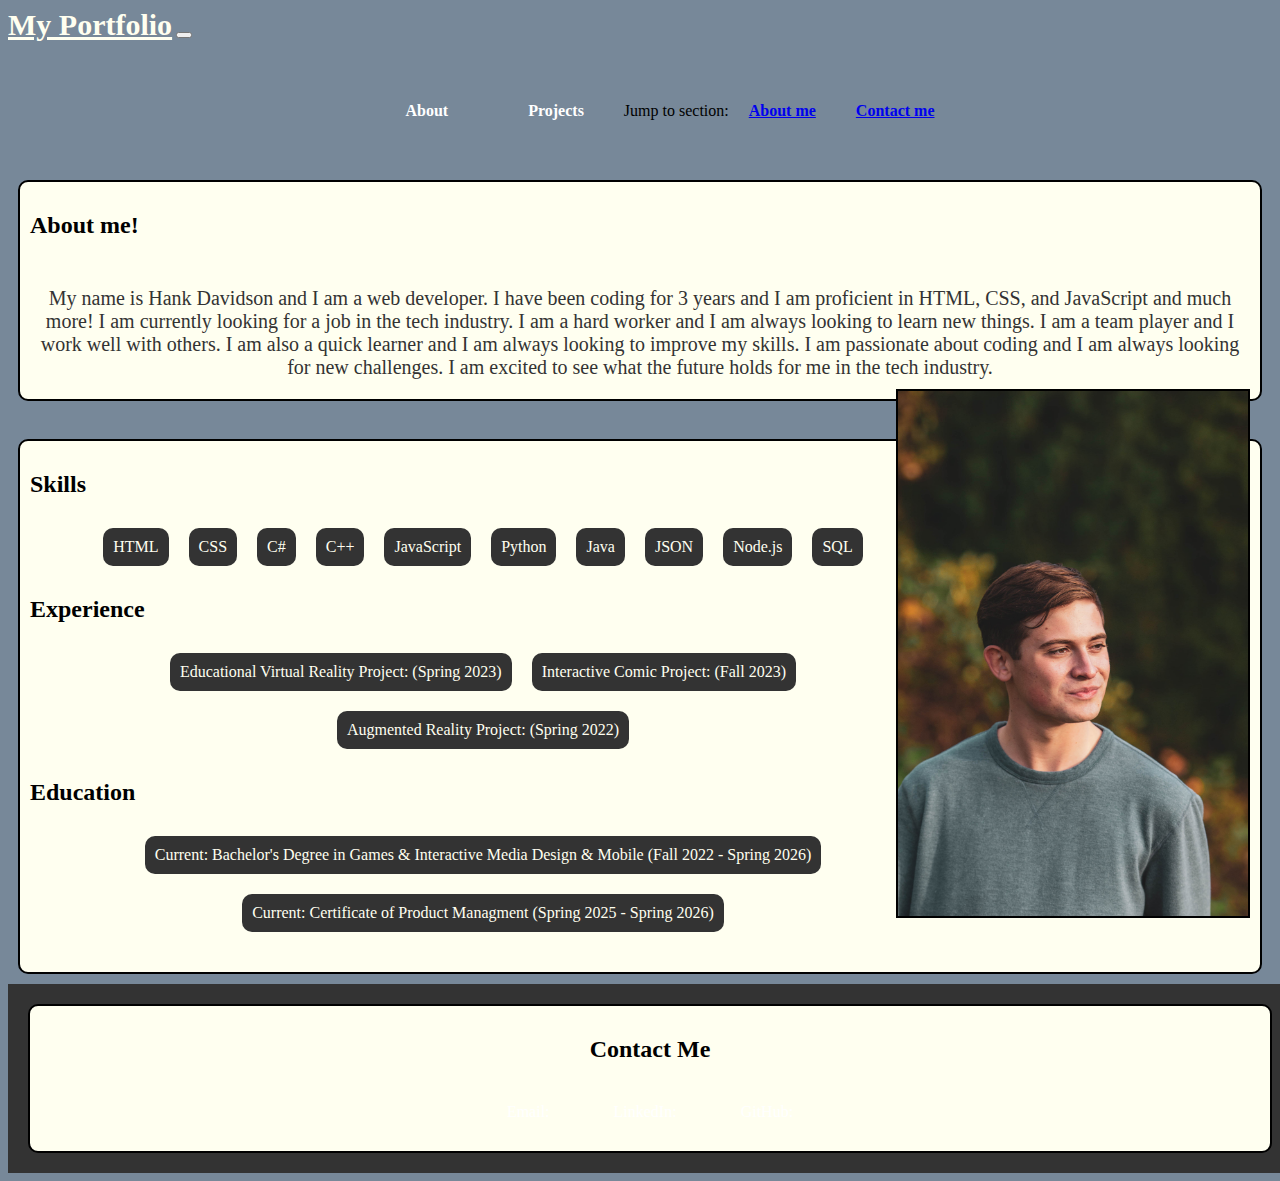
<file: index.html>
<!DOCTYPE html>
<!-- added lang "en" as to set a primary language for the document as suggested by webpagetest -->
<html lang="en">

<head>
    <link rel="stylesheet" href="style.css">
    <meta charset="UTF-8">
    <!-- added meta name "viewport" line as suggested by webpagetest -->
    <meta name="viewport" content="width=device-width, initail-scale=1">
    <title>Hank Davidson's Portfolio</title>
    <link href="https://cdn.jsdelivr.net/npm/bootstrap@5.3.2/dist/css/bootstrap.min.css" rel="stylesheet"
        integrity="sha384-T3c6CoIi6uLrA9TneNEoa7RxnatzjcDSCmG1MXxSR1GAsXEV/Dwwykc2MPK8M2HN" crossorigin="anonymous">
    <script src="https://cdn.jsdelivr.net/npm/bootstrap@5.3.2/dist/js/bootstrap.bundle.min.js"></script>
</head>

<body>
    <nav class="navbar navbar-expand-lg navbar-light bg-light">
        <div class="container-fluid">
            <a class="navbar-brand" href="#">My Portfolio</a>
            <button class="navbar-toggler" type="button" data-bs-toggle="collapse" data-bs-target="#navbarNav"
                aria-controls="navbarNav" aria-expanded="false" aria-label="Toggle navigation">
                <span class="navbar-toggler-icon"></span>
            </button>
            <div class="collapse navbar-collapse" id="navbarNav">
                <ul class="navbar-nav">
                    <li id="head" class="nav-item">
                        <a class="nav-link active" aria-current="page" href="index.html">About</a>
                    </li>
                    <li id="head" class="nav-item">
                        <a class="nav-link" href="project.html">Projects</a>
                    </li>
                    <!-- <li id="head" class="nav-item">
                        <a class="nav-link" href="contact.html">Contact</a>
                    </li> -->
                    <li>
                        <p> Jump to section:</p>
                    <li id="head" class="nav-item">
                        <a href="#about">About me</a>
                    </li>
                    <li id="head" class="nav-item">
                        <a href="#contact">Contact me</a>
                    </li>
                </ul>
            </div>
        </div>
    </nav>
    <!-- <div class="container">
        <div class="row" id="rowSM">
            <div class="col">
                <h3>Jump too:</h3>
                <ul>
                    <li><a href="#about">About</a></li>
                    <li><a href="#contact">Contact</a></li>
                </ul>
            </div>
        </div>
    </div> -->
    <!--Image and intro text-->
    <div class="container text-center">
        <div class="row">
            <div class="col">
                <h2 id="about">About me!</h2>
                <br>
                <p class="p1">
                    My name is Hank Davidson and I am a web developer. I have been coding for 3 years and I am
                    proficient in HTML, CSS, and JavaScript and much more! I am currently
                    looking for a job in the tech industry. I am a hard worker and I am always looking to learn new
                    things. I am a team player and I work well with others. I am also a quick learner and I am always
                    looking to improve my skills. I am passionate about coding and I am always looking for new
                    challenges. I am excited to see what the future holds for me in the tech industry.
                </p>
            </div>
            <div class="col">
                <img src="IMG_2816.JPG" alt="me">
            </div>
        </div>
    </div>
    <br>
    <!--Resume style bullet points-->
    <div class="container text-center">
        <div class="row">
            <div class="col">
                <h2>Skills</h2>
                <ul>
                    <li id="Tli">HTML</li>
                    <li id="Tli">CSS</li>
                    <li id="Tli">C#</li>
                    <li id="Tli">C++</li>
                    <li id="Tli">JavaScript</li>
                    <li id="Tli">Python</li>
                    <li id="Tli">Java</li>
                    <li id="Tli">JSON</li>
                    <li id="Tli">Node.js</li>
                    <li id="Tli">SQL</li>
                </ul>
            </div>
            <div class="col">
                <h2>Experience</h2>
                <ul>
                    <li id="Tli">Educational Virtual Reality Project: (Spring 2023)</li>
                    <li id="Tli"> Interactive Comic Project: (Fall 2023)</li>
                    <li id="Tli">Augmented Reality Project: (Spring 2022)</li>
                </ul>
            </div>
            <div class="col">
                <h2>Education</h2>
                <ul>
                    <li id="Tli">Current: Bachelor's Degree in Games & Interactive Media Design & Mobile (Fall 2022 - Spring 2026)</li>
                    <li id="Tli">Current: Certificate of Product Managment (Spring 2025 - Spring 2026)</li>
                </ul>
            </div>
        </div>
    </div>
    <!--Footer-->
    <footer class="footer">
        <div class="container text-center">
            <div class="row">
                <div class="col">
                    <h2 id="contact">Contact Me</h2>
                    <a href="mailto:hankdavidson22@gmail.com" target="_blank" class="btn btn-custom">Email:</a>
                    <a href="https://www.linkedin.com/in/hank-davidson-044895251/" target="_blank"
                        class="btn btn-custom">LinkedIn:</a>
                    <a href="https://github.com/HankGIMM" target="_blank" class="btn btn-custom">GitHub:</a>
                </div>
            </div>
        </div>
    </footer>
</body>

</html>
</file>
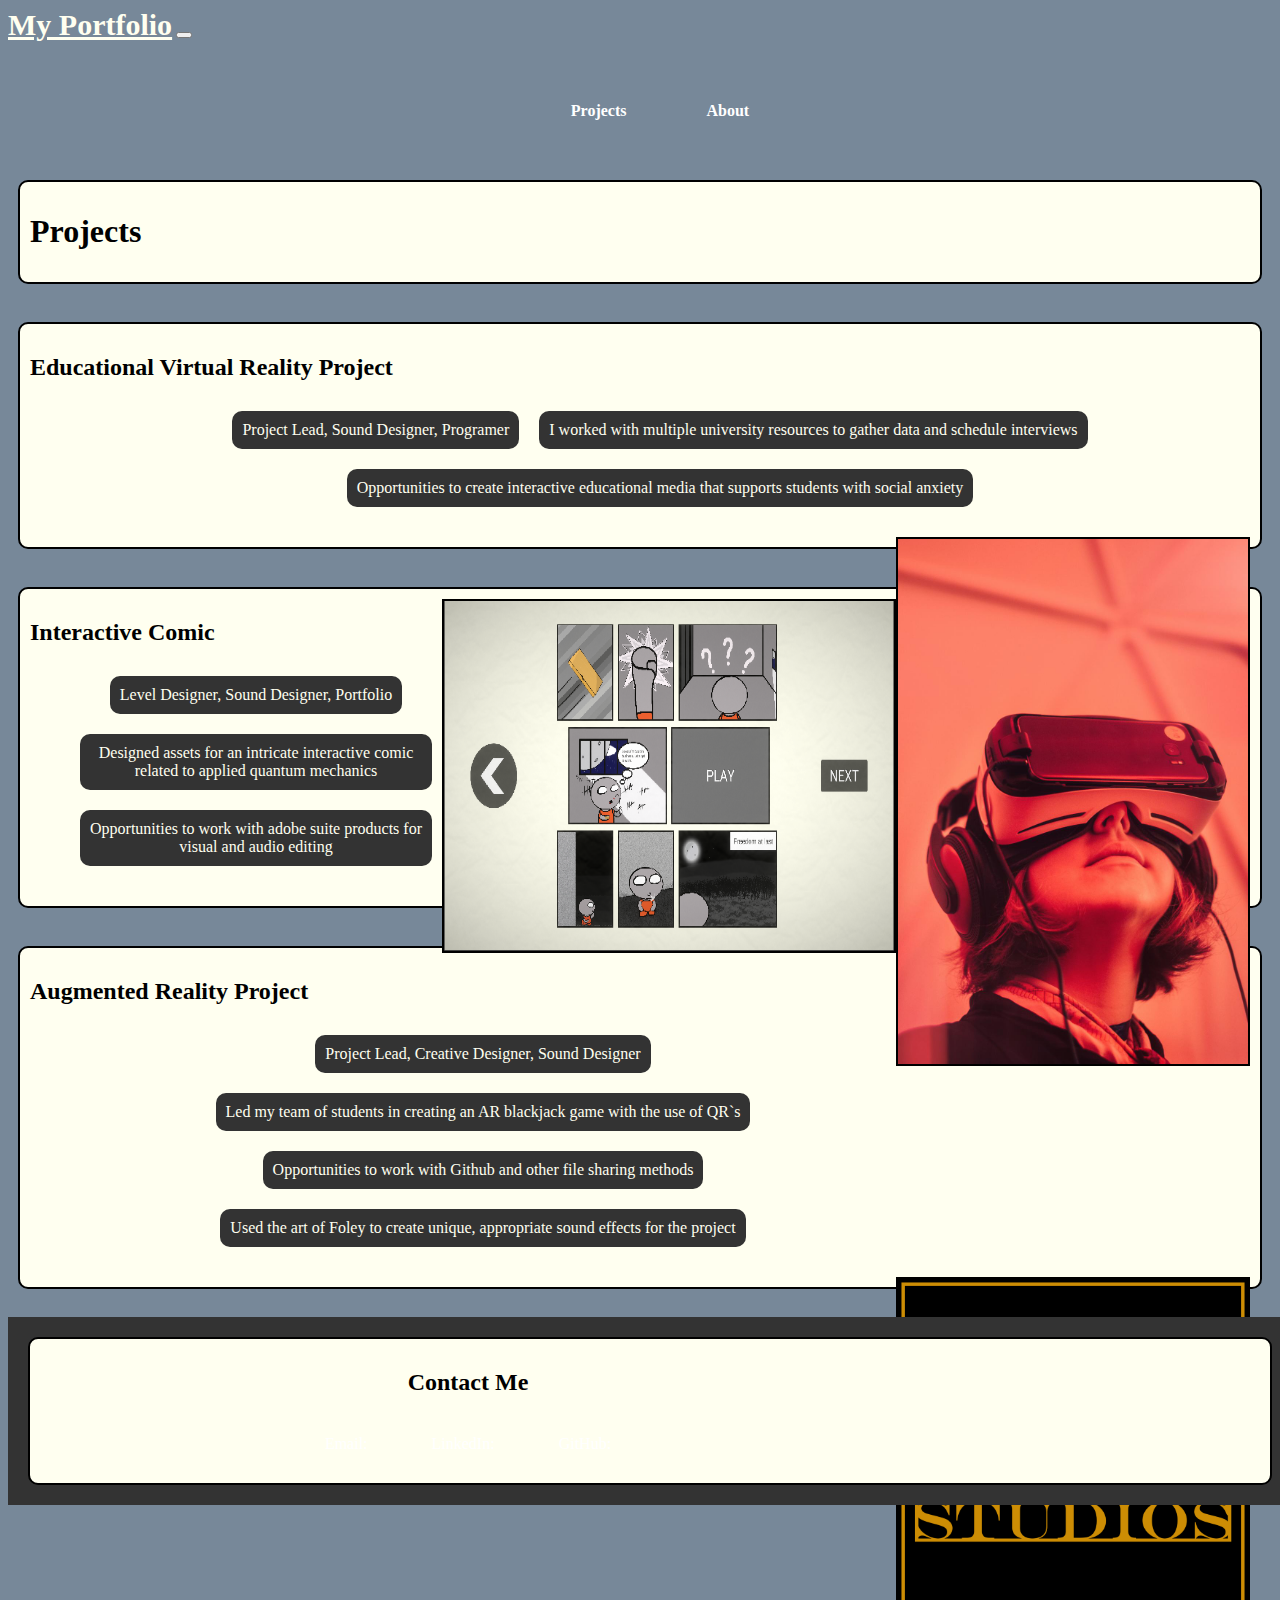
<file: project.html>
<!DOCTYPE html>
<!-- added lang "en" as to set a primary language for the document as suggested by webpagetest-->
<html lang="en">

<head>
    <link rel="stylesheet" href="style.css">
    <meta charset="UTF-8">
     <!-- added meta name "viewport" line as suggested by webpagetest -->
    <meta name="viewport" content="width=device-width, initail-scale=1">
    <title>Hank Davidson's Portfolio</title>
    <link href="https://cdn.jsdelivr.net/npm/bootstrap@5.3.2/dist/css/bootstrap.min.css" rel="stylesheet"
        integrity="sha384-T3c6CoIi6uLrA9TneNEoa7RxnatzjcDSCmG1MXxSR1GAsXEV/Dwwykc2MPK8M2HN" crossorigin="anonymous">
    <script src="https://cdn.jsdelivr.net/npm/bootstrap@5.3.2/dist/js/bootstrap.bundle.min.js"></script>
</head>

<body>
    <nav class="navbar navbar-expand-lg navbar-light bg-light">
        <div class="container-fluid">
            <a class="navbar-brand" href="#">My Portfolio</a>
            <button class="navbar-toggler" type="button" data-bs-toggle="collapse" data-bs-target="#navbarNav"
                aria-controls="navbarNav" aria-expanded="false" aria-label="Toggle navigation">
                <span class="navbar-toggler-icon"></span>
            </button>
            <div class="collapse navbar-collapse" id="navbarNav">
                <ul class="navbar-nav">
                    <li id="head" class="nav-item">
                        <a class="nav-link active" aria-current="page" href="project.html">Projects</a>
                    </li>
                    <li id="head" class="nav-item">
                        <a class="nav-link" href="index.html">About</a>
                    </li>
                    <!-- <li id="head" class="nav-item">
                        <a class="nav-link" href="contact.html">Contact</a>
                    </li> -->
                </ul>
            </div>
        </div>
    </nav>

    <div class="container text-center">
        <div class="row">
            <div class="col">
                <h1>Projects</h1>
            </div>
        </div>
    </div>
    <br>
    <div class="container text-center">
        <div class="row">
            <div class="col">
                <h2>Educational Virtual Reality Project</h2>
                <ul>
                    <li id="Tli">Project Lead, Sound Designer, Programer</li>
                    <li id="Tli">I worked with multiple university resources to gather data and schedule interviews</li>
                    <li id="Tli">Opportunities to create interactive educational media that supports students with
                        social anxiety </li>
                </ul>
            </div>
            <div class="col">
                <img src="eyewear-virtual_THLJIUOKXH.jpg" alt="VrPic">
            </div>
        </div>
    </div>
    <br>
    <div class="container text-center">
        <div class="row">
            <div class="col">
                <img id="middlepic" src="Act1-Comic.png" alt="InteractiveComicPic">
            </div>
            <div class="col">
                <h2>Interactive Comic</h2>
                <ul>
                    <li id="Tli">Level Designer, Sound Designer, Portfolio</li>
                    <li id="Tli">Designed assets for an intricate interactive comic related to applied quantum mechanics
                    </li>
                    <li id="Tli">Opportunities to work with adobe suite products for visual and audio editing</li>
                </ul>
            </div>
        </div>
    </div>
    <br>
    <div class="container text-center">
        <div class="row">
            <div class="col">
                <h2>Augmented Reality Project</h2>
                <ul>
                    <li id="Tli">Project Lead, Creative Designer, Sound Designer</li>
                    <li id="Tli">Led my team of students in creating an AR blackjack game with the use of QR`s</li>
                    <li id="Tli">Opportunities to work with Github and other file sharing methods</li>
                    <li id="Tli">Used the art of Foley to create unique, appropriate sound effects for the project</li>
                </ul>
            </div>
            <div class="col">
                <img src="GIMM 110 Logo gold theme (2).png" alt="DuckJackPic">
            </div>
        </div>
    </div>
    <br>
    <!--Footer-->
    <footer class="footer">
        <div class="container text-center">
            <div class="row">
                <div class="col">
                    <h2 id="contact">Contact Me</h2>
                    <a href="mailto:hankdavidson22@gmail.com" target="_blank" class="btn btn-custom">Email:</a>
                    <a href="https://www.linkedin.com/in/hank-davidson-044895251/" target="_blank"
                        class="btn btn-custom">LinkedIn:</a>
                    <a href="https://github.com/HankGIMM" target="_blank" class="btn btn-custom">GitHub:</a>
                </div>
            </div>
        </div>
    </footer>
</body>

</html>
</file>
<file: style.css>
html {
    background-color: lightslategray;
    overflow-x: hidden;
    scroll-behavior: smooth;
}



h3 {
    text-align: center;
    font-size: 10px;
    color: #333;
    margin: 10px;
}

.row {
    background-color: ivory;
    border: 2px solid black;
    padding: 10px;
    margin: 10px;
    border-radius: 10px;
}

#rowSM {
    display: fixed;
    top: 10px;
}

.p1 {
    text-align: center;
    font-size: 20px;
    color: #333;
    margin: 10px;
}

ul {
    list-style-type: none;
    display: flex;
    justify-content: center;
    align-items: center;
    flex-wrap: wrap;
    margin: 20px 0;
}

#Tli{
    margin: 10px;
    padding: 10px;
    border-radius: 10px;
    background-color: #333;
    color: ivory;
    text-align: center;
}

#head{
    /* font-size: 10px; */
    font-weight: bold;
    color: white;
    text-align: center;
    padding: 10px;
    background-color: none !important;
    
}


/* li a {
    color: ivory;
    background-color: #333;
    text-decoration: none;
    text-align: center;
} */

footer {
    position: relative;
    left: 0;
    bottom: 0;
    width: 100%;
    background-color: #333;
    text-align: center;
    padding: 10px;
}

@keyframes cursor-animation {
    0% { transform: scale(1); }
    50% { transform: scale(1.3); }
    100% { transform: scale(1); }
}

@keyframes flyIn {
    0% { transform: translateY(-100%); }
    100% { transform: translateY(0); }
}

/* .navbar {
    background-color: #333;
    color: ivory;
    text-align: center;
    padding: 10px;
    animation: flyIn 1s ease-out;
} */

.navbar-brand {
    color: ivory;
    font-size: 30px;
    font-weight: bold;
}

.nav-item {
    margin: 10px;
    color: ivory;
}

/* #navbarNav {
    border: black;
    border-radius: 10px;
    padding: 10px;
} */

.nav-link {
    display: inline-block;
    color: white;
    padding: 10px;
    margin: 10px;
    border-radius: 5px;
    cursor: pointer;
    text-decoration: none;
}
/* .nav-link.active {
    color: white;
    text-decoration: none;
} */

.nav-link:hover {
    background-color: #333 !important;
    color: ivory !important;
}

img {
    display: block;
    width: 350px;
    height: auto;
    border: 2px solid #000;
    float: right;
    transition: transform 0.3s ease-in-out;
}
img:hover {
    transform: scale(1.1);
}
#middlepic {
display: block;
    width: 450px;
    height: 350px;
    border: 2px solid #000;
    float: auto;
    
}

.btn-custom {
    display: inline-block;
    color: white;
    padding: 10px 20px;
    margin: 10px;
    border-radius: 5px;
    cursor: pointer;
    text-decoration: none;
}

.btn-custom:hover {
    background-color: #333 !important;
    color: ivory !important;
}
</file>
